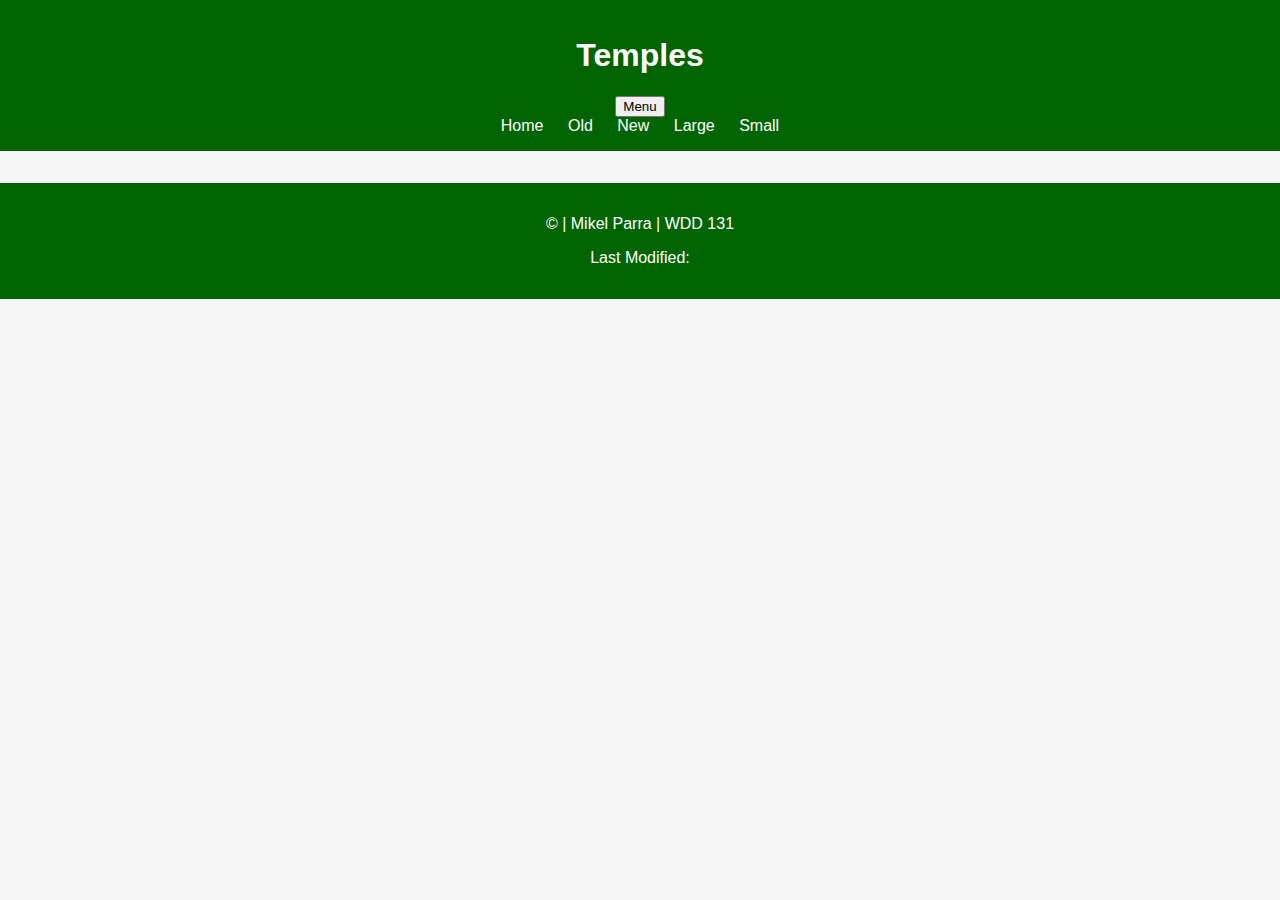
<file: filtered-temples.html>
<!DOCTYPE html>
<html lang="en">
<head>
  <meta charset="UTF-8" />
  <meta name="viewport" content="width=device-width, initial-scale=1.0"/>
  <title>Temples - Filtered</title>
  <!-- Google Fonts example (optional) -->
  <!-- <link href="https://fonts.googleapis.com/css2?family=Arial&display=swap" rel="stylesheet" /> -->

  <!-- Updated CSS link to styles directory -->
  <link rel="stylesheet" href="styles/filtered-temples.css" />
</head>
<body>
  <header>
    <h1>Temples</h1>
    <button id="menu-button">Menu</button>
    <nav id="nav-menu">
      <a href="#" onclick="filterTemples('home'); return false;">Home</a>
      <a href="#" onclick="filterTemples('old'); return false;">Old</a>
      <a href="#" onclick="filterTemples('new'); return false;">New</a>
      <a href="#" onclick="filterTemples('large'); return false;">Large</a>
      <a href="#" onclick="filterTemples('small'); return false;">Small</a>
    </nav>
  </header>

  <main>
    <!-- Dynamic temple cards will be inserted here -->
    <section class="container" id="temples-container"></section>
  </main>

  <footer>
    <p>&copy; <span id="year"></span> | Mikel Parra | WDD 131</p>
    <p>Last Modified: <span id="lastModified"></span></p>
  </footer>

  <script src="filtered-temples.js" defer></script>
</body>
</html>
</file>
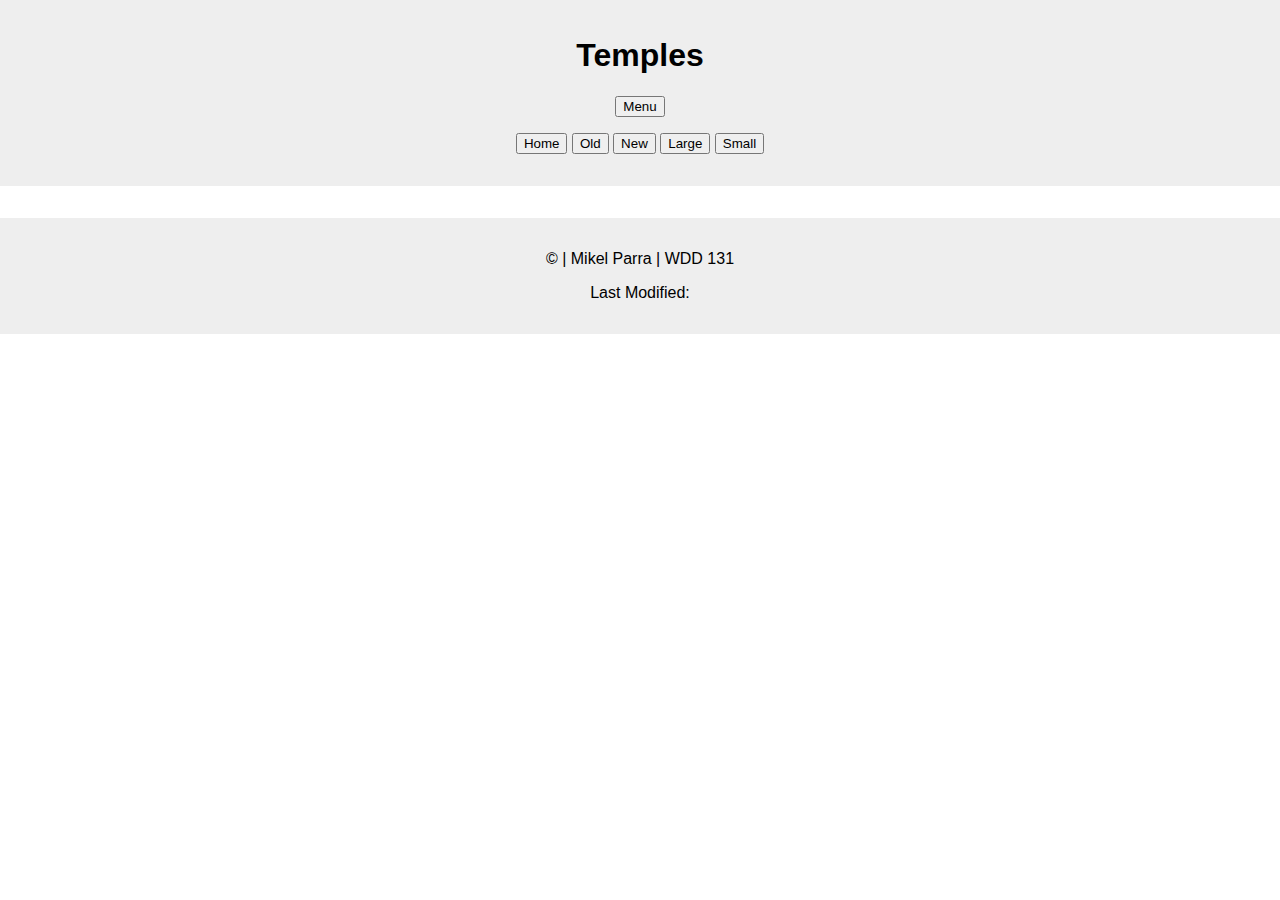
<file: Filtered_temples.html>
<!DOCTYPE html>
<html lang="en">
<head>
  <meta charset="UTF-8" />
  <meta name="viewport" content="width=device-width, initial-scale=1.0"/>
  <title>Temples - Filtered</title>
  <link rel="stylesheet" href="styles/filtered_temples.css" />
</head>
<body>
  <header>
    <h1>Temples</h1>
    <button id="menu-button">Menu</button>
    <nav id="nav-menu">
      <button onclick="filterTemples('home')">Home</button>
      <button onclick="filterTemples('old')">Old</button>
      <button onclick="filterTemples('new')">New</button>
      <button onclick="filterTemples('large')">Large</button>
      <button onclick="filterTemples('small')">Small</button>
    </nav>
  </header>

  <main>
    <section class="container" id="temples-container"></section>
  </main>

  <footer>
    <p>&copy; <span id="year"></span> | Mikel Parra | WDD 131</p>
    <p>Last Modified: <span id="lastModified"></span></p>
  </footer>

  <script src="filtered-temples.js" defer></script>
</body>
</html>
</file>
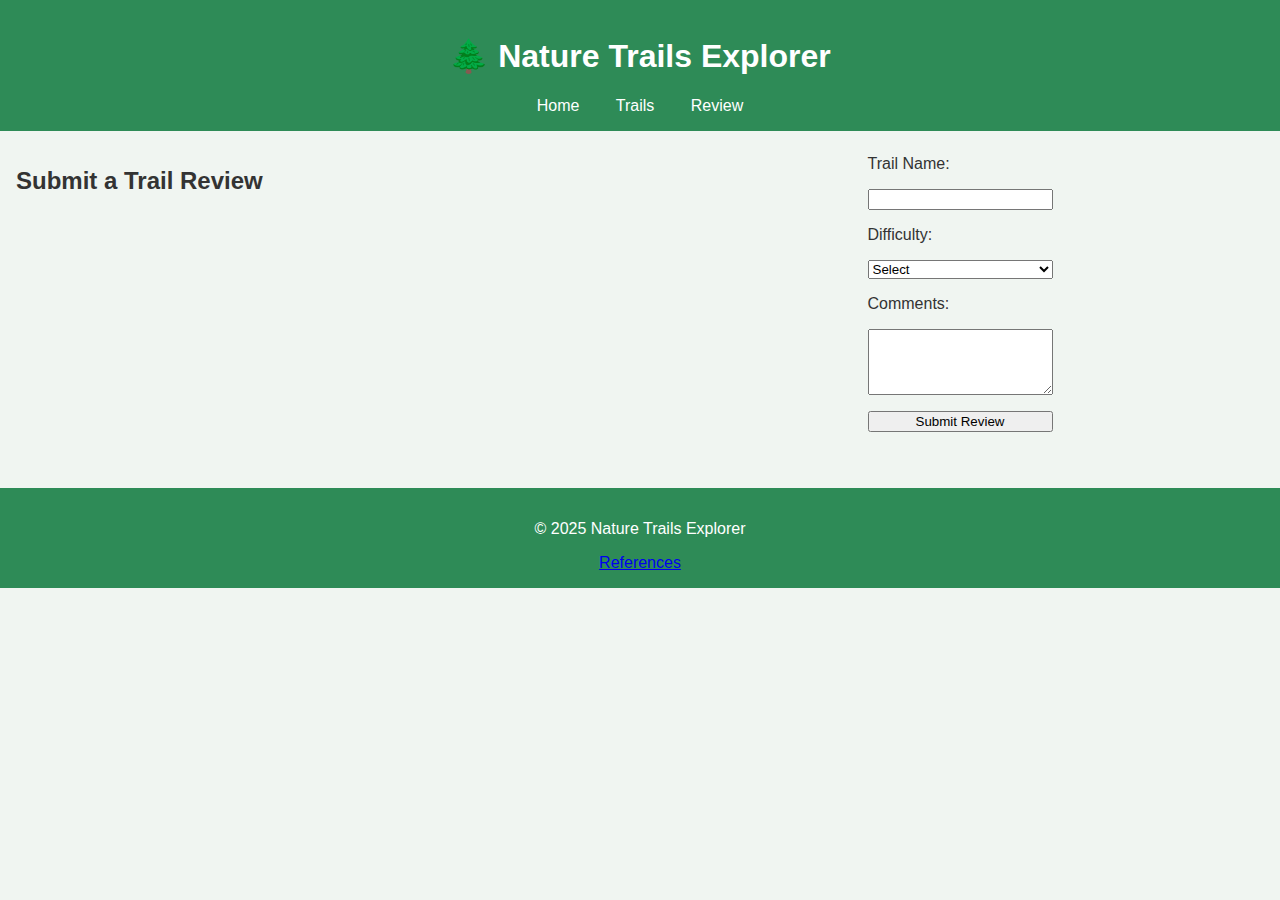
<file: Form_page.html>
<!DOCTYPE html>
<html lang="en">
<head>
  <meta charset="UTF-8">
  <meta name="viewport" content="width=device-width, initial-scale=1.0" />
  <title>Leave a Review</title>
  <link rel="stylesheet" href="styles/trail.css" />
</head>
<body>
  <header>
    <h1>🌲 Nature Trails Explorer</h1>
    <nav>
      <a href="Home_page.html">Home</a>
      <a href="trails.html">Trails</a>
      <a href="Form_page.html">Review</a>
    </nav>
  </header>

  <main>
    <h2>Submit a Trail Review</h2>
    <form id="reviewForm">
      <label for="trail">Trail Name:</label>
      <input type="text" id="trail" name="trail" required />

      <label for="difficulty">Difficulty:</label>
      <select id="difficulty" name="difficulty" required>
        <option value="">Select</option>
        <option>Easy</option>
        <option>Moderate</option>
        <option>Hard</option>
      </select>

      <label for="comments">Comments:</label>
      <textarea id="comments" name="comments" rows="4"></textarea>

      <button type="submit">Submit Review</button>
    </form>
    <div id="confirmation"></div>
  </main>

  <footer>
    <p>&copy; 2025 Nature Trails Explorer</p>
    <a href="references.html">References</a>
  </footer>
  <script src="directories/scripts/trails.js"></script>
</body>
</html>
</file>
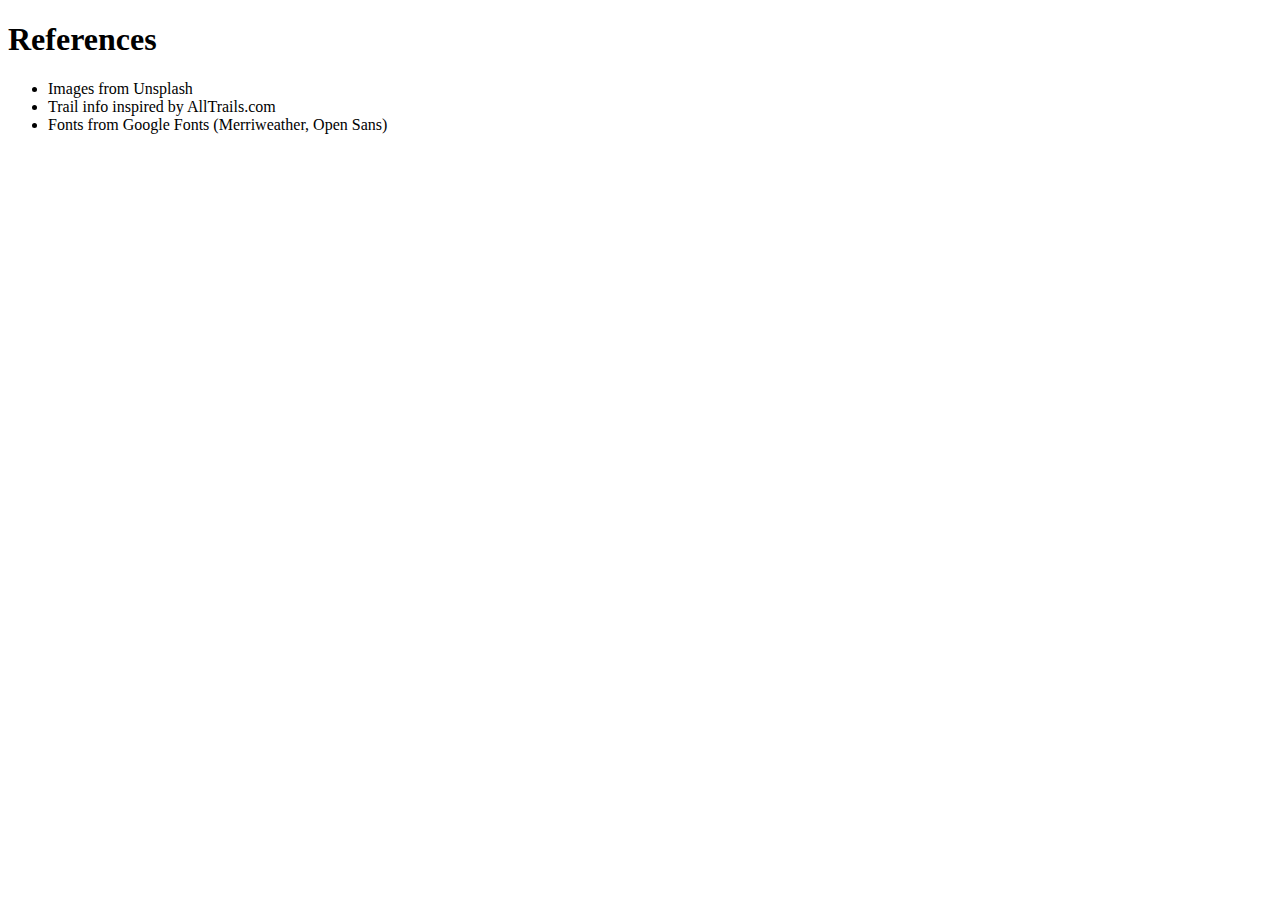
<file: references.html>
<!DOCTYPE html>
<html lang="en">
<head>
  <meta charset="UTF-8" />
  <title>References</title>
</head>
<body>
  <h1>References</h1>
  <ul>
    <li>Images from Unsplash</li>
    <li>Trail info inspired by AllTrails.com</li>
    <li>Fonts from Google Fonts (Merriweather, Open Sans)</li>
  </ul>
</body>
</html>
</file>
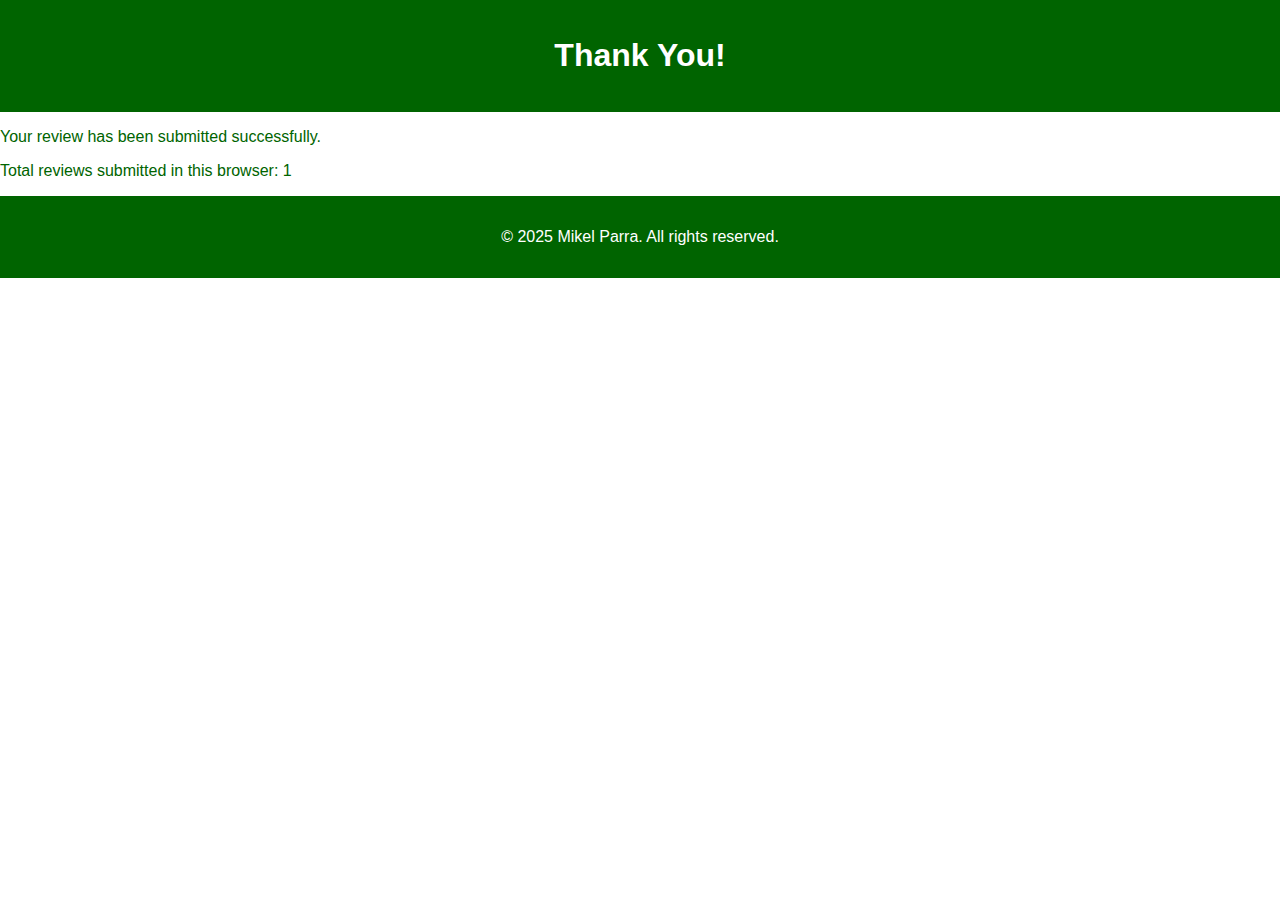
<file: review.html>
<!DOCTYPE html>
<html lang="en">
<head>
  <meta charset="UTF-8">
  <meta name="viewport" content="width=device-width, initial-scale=1.0" />
  <meta name="description" content="Confirmation page for product review submission." />
  <meta name="author" content="Mikel Parra">
  <title>Review Confirmation</title>
  <link href="https://fonts.googleapis.com/css2?family=Roboto&display=swap" rel="stylesheet" />
  <link rel="stylesheet" href="styles/styles.css">
</head>
<body>
  <header>
    <h1>Thank You!</h1>
  </header>
  <main>
    <p>Your review has been submitted successfully.</p>
    <p>Total reviews submitted in this browser: <span id="reviewCount"></span></p>
  </main>
  <footer>
    <p>&copy; 2025 Mikel Parra. All rights reserved.</p>
  </footer>

  <script>
    let count = Number(localStorage.getItem("reviewCount")) || 0;
    count++;
    localStorage.setItem("reviewCount", count);
    document.getElementById("reviewCount").textContent = count;
  </script>
</body>
</html>
</file>
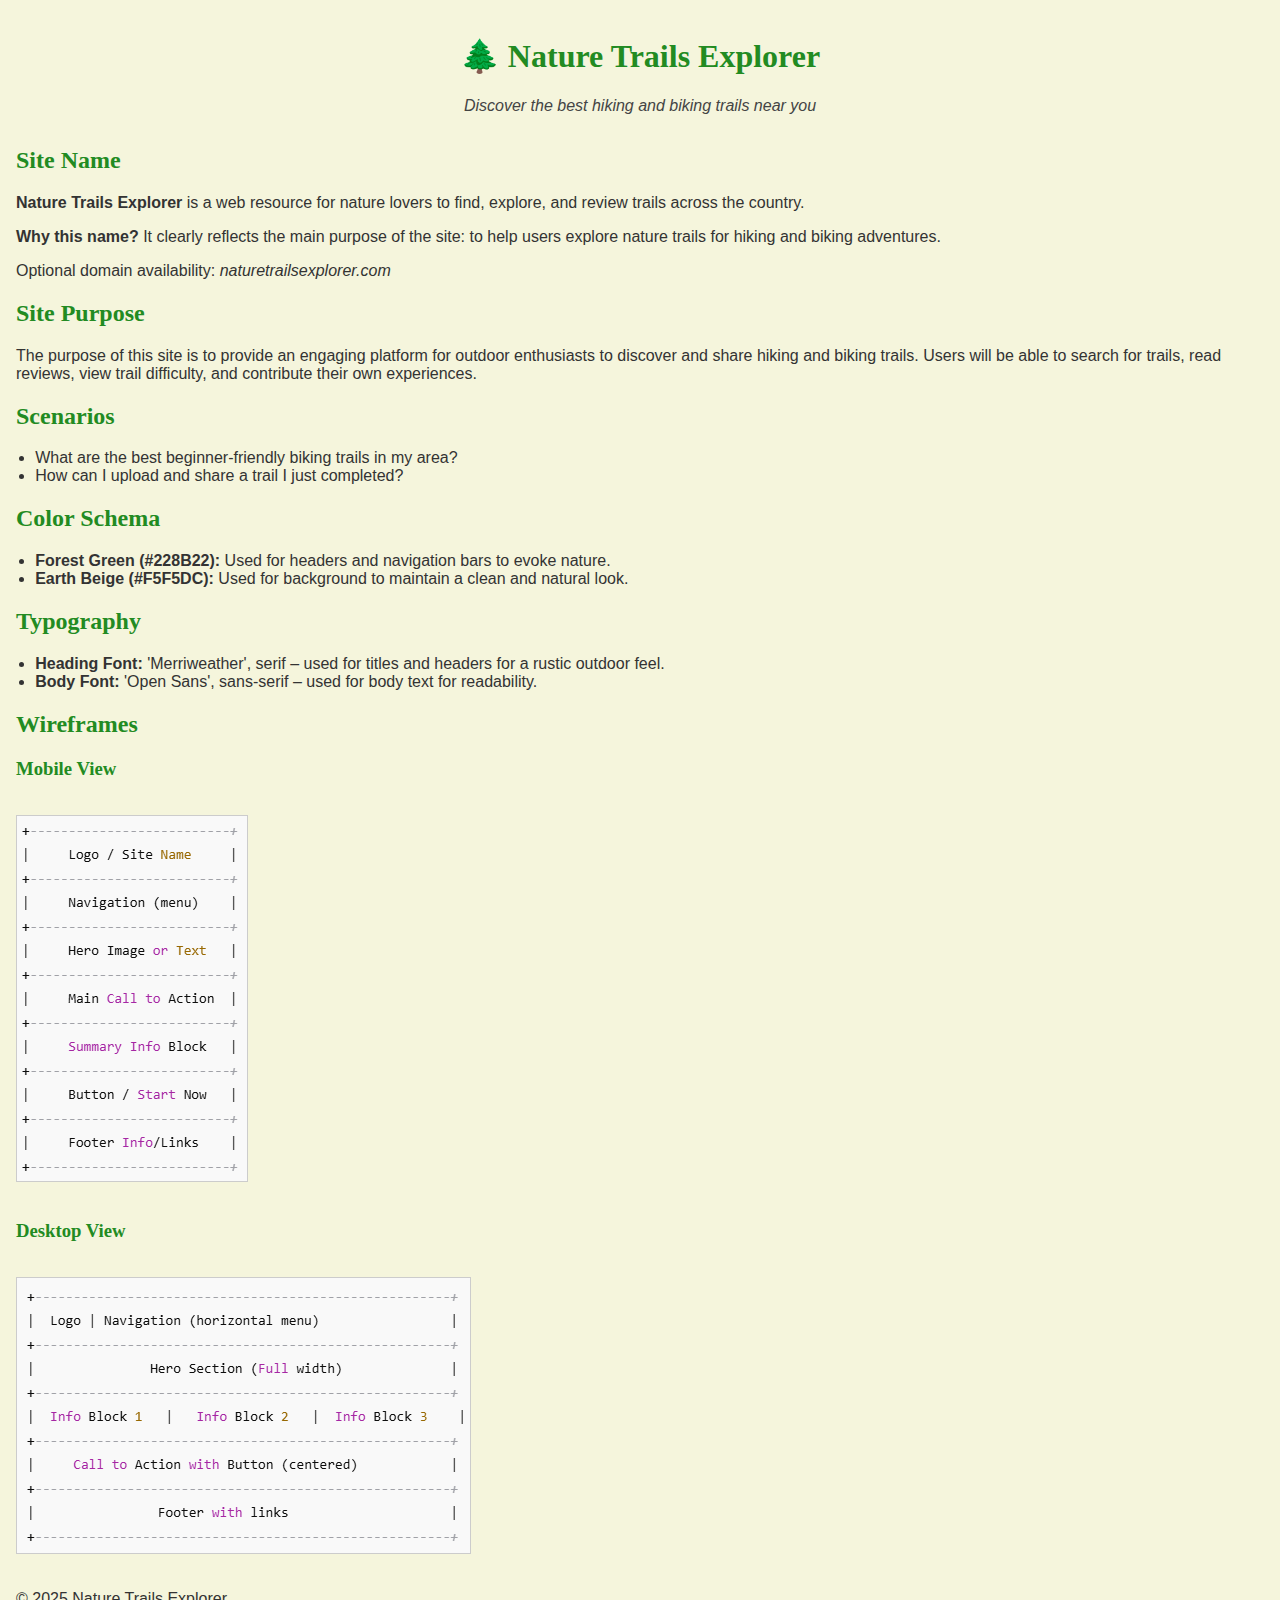
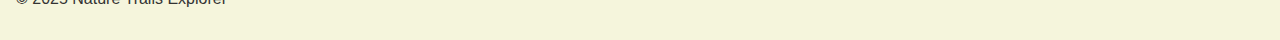
<file: siteplan.html>
<!DOCTYPE html>
<html lang="en">

<head>
  <meta charset="UTF-8">
  <meta name="viewport" content="width=device-width, initial-scale=1.0" />
  <title>Site Plan - Nature Trails Explorer</title>
  <link rel="stylesheet" href="styles/siteplan.css" />
</head>

<body>
  <header>
    <h1>🌲 Nature Trails Explorer</h1>
    <p class="tagline">Discover the best hiking and biking trails near you</p>
  </header>

  <main>
    <section>
      <h2>Site Name</h2>
      <p><strong>Nature Trails Explorer</strong> is a web resource for nature lovers to find, explore, and review trails
        across the country.</p>
      <p><strong>Why this name?</strong> It clearly reflects the main purpose of the site: to help users explore nature
        trails for hiking and biking adventures.</p>
      <p>Optional domain availability: <em>naturetrailsexplorer.com</em></p>
    </section>

    <section>
      <h2>Site Purpose</h2>
      <p>The purpose of this site is to provide an engaging platform for outdoor enthusiasts to discover and share
        hiking and biking trails. Users will be able to search for trails, read reviews, view trail difficulty, and
        contribute their own experiences.</p>
    </section>

    <section>
      <h2>Scenarios</h2>
      <ul>
        <li>What are the best beginner-friendly biking trails in my area?</li>
        <li>How can I upload and share a trail I just completed?</li>
      </ul>
    </section>

    <section>
      <h2>Color Schema</h2>
      <ul>
        <li><strong>Forest Green (#228B22):</strong> Used for headers and navigation bars to evoke nature.</li>
        <li><strong>Earth Beige (#F5F5DC):</strong> Used for background to maintain a clean and natural look.</li>
      </ul>
    </section>

    <section>
      <h2>Typography</h2>
      <ul>
        <li><strong>Heading Font:</strong> 'Merriweather', serif – used for titles and headers for a rustic outdoor
          feel.</li>
        <li><strong>Body Font:</strong> 'Open Sans', sans-serif – used for body text for readability.</li>
      </ul>
    </section>

    <section>
      <h2>Wireframes</h2>
      <h3>Mobile View</h3>
      <img src="images/wireframe-mobile.png.png" alt="Mobile Wireframe of Homepage" />

      <h3>Desktop View</h3>
      <img src="images/wireframe-desktop.png.png" alt="Desktop Wireframe of Homepage" />
    </section>


  </main>

  <footer>
    <p>&copy; 2025 Nature Trails Explorer</p>
  </footer>
</body>

</html>
</file>
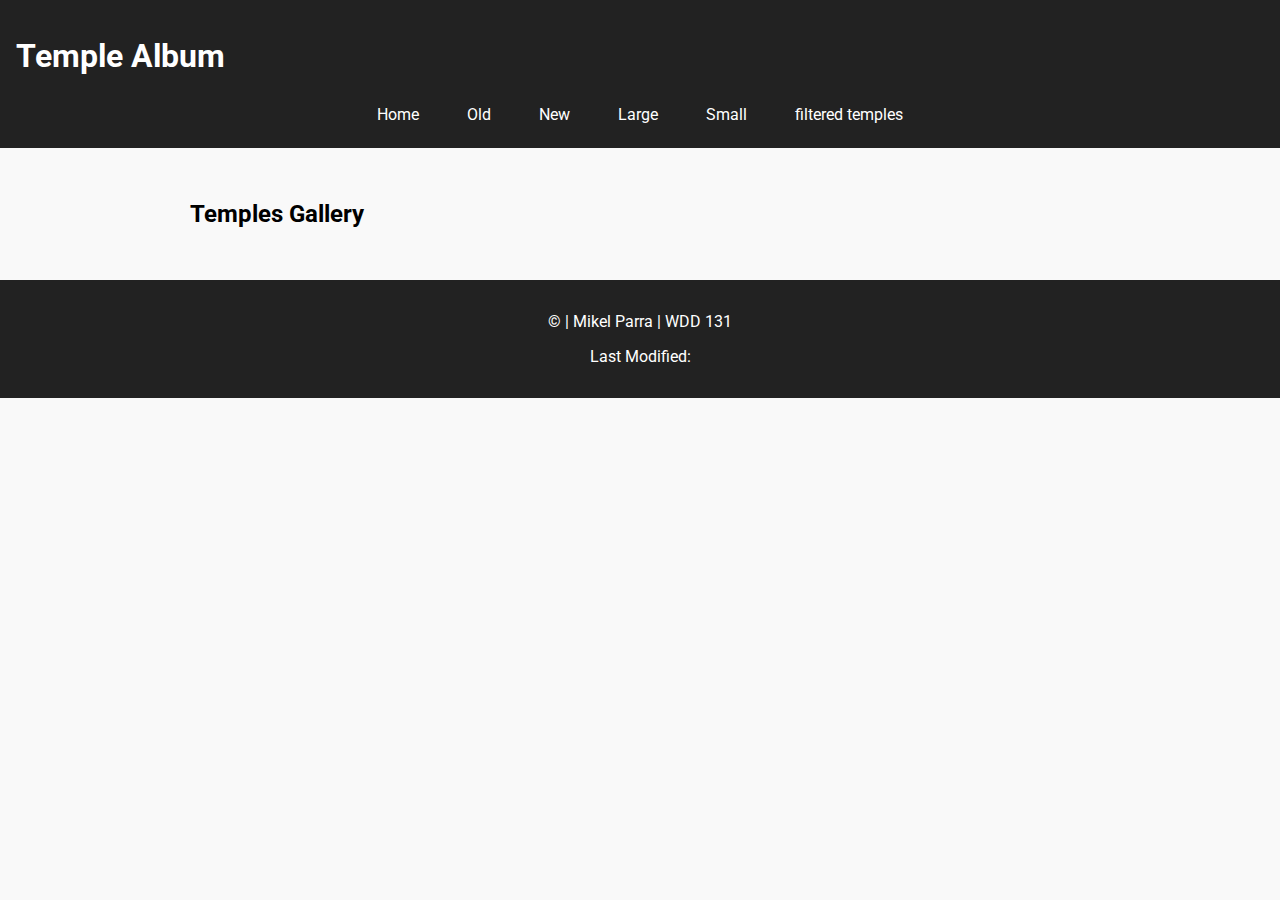
<file: temples.html>
<!DOCTYPE html>
<html lang="en">
<head>
  <meta charset="UTF-8">
  <meta name="viewport" content="width=device-width, initial-scale=1.0" />
  <meta name="description" content="Explore a beautiful gallery of LDS temples from around the world, featuring stunning images and captions. Perfect for temple enthusiasts and visitors." />
  <meta name="author" content="Mikel Parra" />

  <title>Temple Album</title>

  <!-- Google Fonts -->
  <link href="https://fonts.googleapis.com/css2?family=Roboto&display=swap" rel="stylesheet">

  <!-- CSS -->
  <link rel="stylesheet" href="styles/temples.css">
  <link rel="stylesheet" href="styles/temples_large.css" media="screen and (min-width: 768px)">

  <!-- JavaScript -->
  <script src="directories/scripts/temples.js" defer></script>
</head>
<body>
  <header>
    <h1>Temple Album</h1>
    <button id="menu-button">☰</button>
    <nav id="nav-menu">
      <a href="#">Home</a>
      <a href="#">Old</a>
      <a href="#">New</a>
      <a href="#">Large</a>
      <a href="#">Small</a>
      <a href="filtered-temples.html">filtered temples</a>
    </nav>
  </header>

  <main>
    <h2>Temples Gallery</h2>
    <section class="container">
</section>
  </main>

  <footer>
    <p>&copy; <span id="2025"></span> | Mikel Parra | WDD 131</p>
    <p>Last Modified: <span id="05/19/2025"></span></p>
  </footer>
</body>
</html>
</file>
<file: styles/filtered-temples.css>
body {
  font-family: 'Roboto', sans-serif;
  margin: 0;
  padding: 0;
  background: #f5f5f5;
  color: #333;
}

header, footer {
  background-color: #006400;
  color: white;
  padding: 1rem;
  text-align: center;
}

nav a {
  margin: 0 10px;
  color: white;
  text-decoration: none;
}

nav a:hover {
  text-decoration: underline;
  color: #ffd700;
}

.container {
  display: grid;
  grid-template-columns: repeat(auto-fit, minmax(300px, 1fr));
  gap: 1rem;
  padding: 1rem;
}

.temple-card {
  background: white;
  border-radius: 10px;
  padding: 1rem;
  box-shadow: 0 2px 6px rgba(0, 0, 0, 0.2);
}

.temple-card img {
  width: 100%;
  height: auto;
  border-radius: 8px;
}
</file>
<file: styles/filtered_temples.css>
body {
  font-family: Arial, sans-serif;
  margin: 0;
  padding: 0;
}

header,
footer {
  background-color: #eee;
  text-align: center;
  padding: 1rem;
}

nav {
  text-align: center;
  margin: 1rem 0;
}

/* Make nav buttons behave like inline-block buttons, no flex */
nav a {
  display: inline-block;
  padding: 0.5rem 1rem;
  background-color: #0077cc;
  color: white;
  border: none;
  border-radius: 5px;
  text-decoration: none;
  cursor: pointer;
  margin: 0 0.5rem 0.5rem 0.5rem;
}

nav a:focus {
  outline: 2px solid #005fa3; /* keep accessibility focus style */
}

.container {
  /* Use grid instead of flex */
  display: grid;
  grid-template-columns: repeat(auto-fit, minmax(300px, 1fr));
  gap: 1rem;
  padding: 1rem;
}

.temple-card {
  border: 1px solid #ccc;
  border-radius: 10px;
  padding: 1rem;
  background-color: #f9f9f9;
  text-align: center;
  box-shadow: 0 2px 6px rgba(0, 0, 0, 0.1);
}

.temple-card img {
  width: 100%;
  height: auto;
  border-radius: 8px;
}
</file>
<file: styles/trail.css>
body {
  font-family: 'Open Sans', sans-serif;
  margin: 0;
  padding: 0;
  background: #f0f5f1;
  color: #333;
}

header, footer {
  background-color: #2e8b57;
  color: white;
  padding: 1rem;
  text-align: center;
}

nav a {
  color: white;
  margin: 0 1rem;
  text-decoration: none;
}

main {
  padding: 1rem;
}

img {
  max-width: 100%;
  height: auto;
  border-radius: 10px;
}

form {
  display: flex;
  flex-direction: column;
  max-width: 400px;
  margin: auto;
}

form label, form input, form select, form textarea, form button {
  margin: 0.5rem 0;
}

@media (min-width: 600px) {
  main {
    display: grid;
    grid-template-columns: 1fr 1fr;
    gap: 2rem;
  }
}
</file>
<file: styles/styles.css>
:root {
  --primary-color: #006400;
  --secondary-color: #ffffff;
  --accent-color: #ff0000;
}

body {
  font-family: sans-serif;
  margin: 0;
  padding: 0;
  color: var(--primary-color);
  background-color: var(--secondary-color);
}

header, footer {
  background-color: var(--primary-color);
  color: var(--secondary-color);
  text-align: center;
  padding: 1rem;
}

.hero img {
  width: 100%;
  height: auto;
  display: block;
}

.weather {
  padding: 1rem;
  text-align: center;
  position: relative;
}

.weather h2::after {
  content: '⛅';
  margin-left: 0.5rem;
}

.mobile-icon {
  display: none;
  width: 40px;
  height: auto;
}

/* Responsive Styles */
@media screen and (max-width: 600px) {
  .weather h2::after {
    content: '';
  }

  .mobile-icon {
    display: inline;
  }
}
</file>
<file: styles/siteplan.css>
body {
  font-family: 'Open Sans', sans-serif;
  background-color: #f5f5dc;
  color: #333;
  margin: 0;
  padding: 1rem;
}

h1, h2, h3 {
  font-family: 'Merriweather', serif;
  color: #228b22;
}

header {
  text-align: center;
  margin-bottom: 2rem;
}

.tagline {
  font-style: italic;
  color: #444;
}

ul {
  padding-left: 1.2rem;
}

img {
  max-width: 100%;
  height: auto;
  border: 1px solid #ccc;
  margin: 1rem 0;
}
</file>
<file: styles/temples.css>
/* Mobile first */
body {
  font-family: 'Roboto', sans-serif;
  margin: 0;
  padding: 0;
  background-color: #f9f9f9;
}

header {
  background-color: #222;
  color: white;
  padding: 1rem;
  position: relative;
}

#menu-button {
  font-size: 1.5rem;
  background: none;
  border: none;
  color: white;
  position: absolute;
  right: 1rem;
  top: 1rem;
}

nav {
  display: none;
  flex-direction: column;
}

nav a {
  color: white;
  text-decoration: none;
  padding: 0.5rem;
}

nav a:hover {
  background-color: #444;
}

main {
  max-width: 900px;
  margin: auto;
  padding: 1rem;
}

.container {
  display: grid;
  grid-template-columns: 1fr;
  gap: 1rem;
}

figure {
  margin: 0;
  text-align: center;
}

footer {
  background-color: #222;
  color: white;
  text-align: center;
  padding: 1rem;
}

/* Media query for larger screens */
@media screen and (min-width: 768px) {
  /* styles here apply only if screen width is 768px or more */
}
  nav {
    display: flex;
    flex-direction: row;
    justify-content: flex-end;
  }

  #menu-button {
    display: none;
  }

  .container {
    grid-template-columns: repeat(3, 1fr);
  }
</file>
<file: styles/temples_large.css>
@media screen and (min-width: 768px) {
}
    nav {
    display: flex !important;
    flex-direction: row;
    justify-content: center;
    gap: 2rem;
  }

  #menu-button {
    display: none;
  }

  .container {
    grid-template-columns: repeat(3, 1fr);
  }

  main {
    padding: 2rem;
  }

  figure img {
    max-width: 100%;
    height: auto;
  }
</file>
